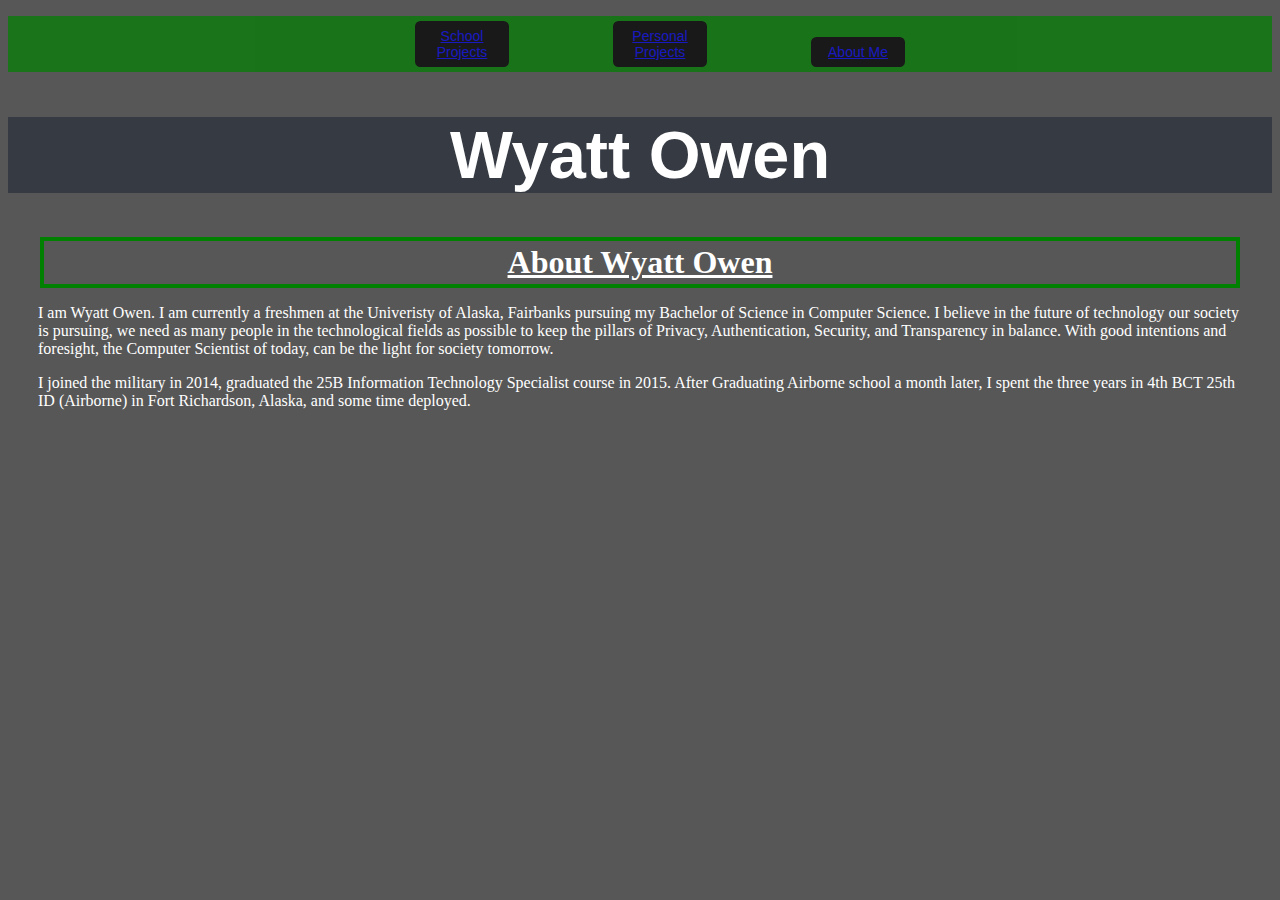
<file: index.html>
<!DOCTYPE html>
<html lang="en">

<head>
  <title>Works of Wyatt Owen</title>
  <link rel="stylesheet" type="text/css" href="style.css">
</head>
<body>
  <nav class="navigation">
    <ul>
      <li>
        <a href="school.html">School Projects</a>
      </li>
      <li>
        <a href="personal.html">Personal Projects</a>
        </li>
      <li>
        <a href="aboutme.html">About Me</a>
      </li>
    </ul>
  </nav>
      <div id="banner">
        <div id="content">
          <h1>Wyatt Owen</h1>
        </div>
      </div>
      <div class="maincont">
        <div id="aboutme">
          <h3>About Wyatt Owen</h3>
          <p>I am Wyatt Owen. I am currently a freshmen at the Univeristy of Alaska, Fairbanks pursuing my Bachelor of
            Science in Computer Science. I believe in the future of technology our society is pursuing, we need as many
            people in the technological fields as possible to keep the pillars of Privacy, Authentication, Security, and
            Transparency in balance. With good intentions and foresight, the Computer Scientist of today, can be the
            light for society tomorrow.</p>
          <p>I joined the military in 2014, graduated the 25B Information Technology Specialist course in 2015. After
            Graduating Airborne school a month later, I spent the three years in 4th BCT 25th ID (Airborne) in Fort
            Richardson, Alaska, and some time deployed.</p>
        </div>
      </div>

</html>
</file>
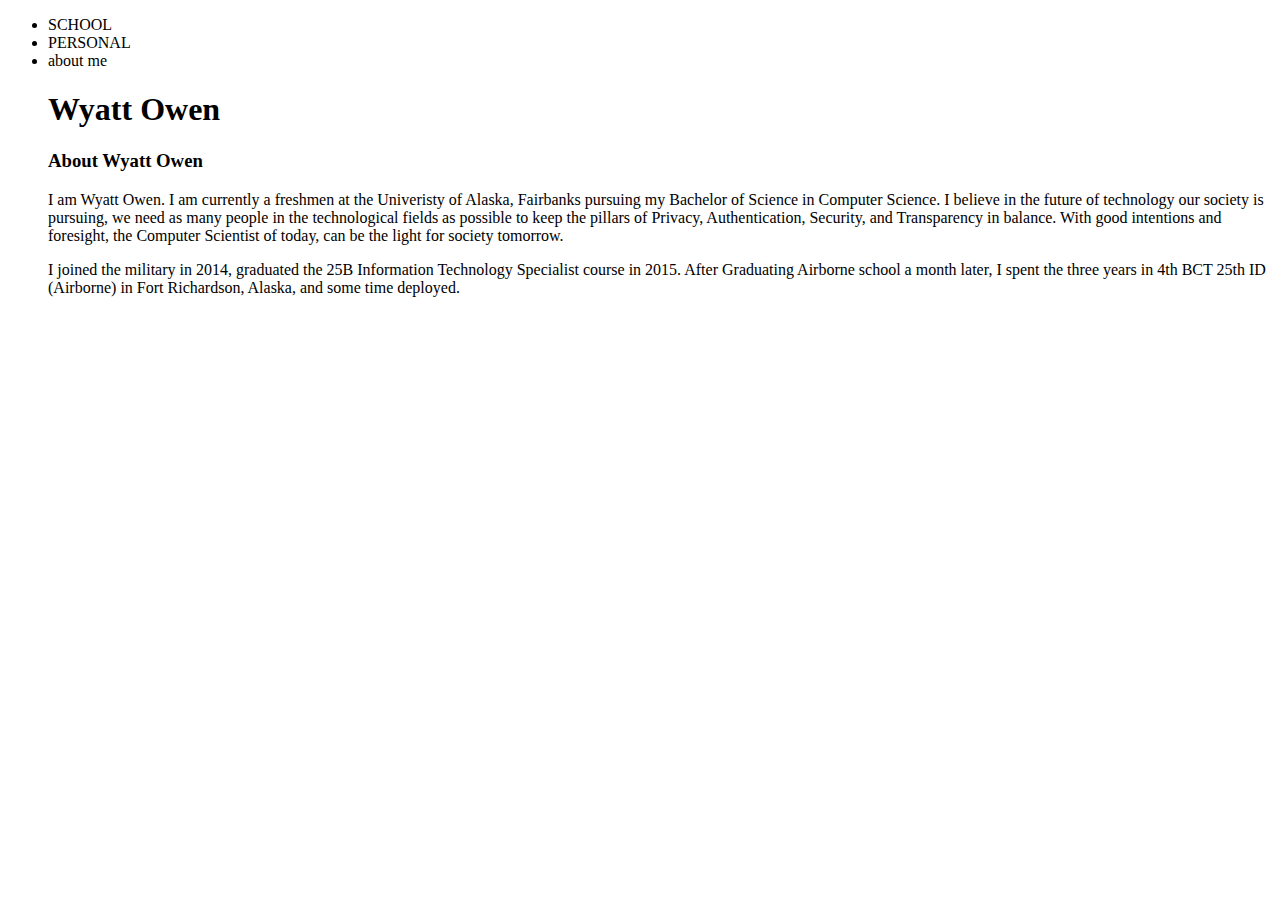
<file: docs/index.html>
<!DOCTYPE html>
<html lang="en">

<head>
  <title>Works of Wyatt Owen</title>
  <link rel="stylesheet" href"style.css">
</head>

<body>
  <nav class="navigation">
    <ul>
      <li>SCHOOL</li>
      <li>PERSONAL</li>
      <li>about me</li>
      <div id="banner">
        <div id="content">
          <h1>Wyatt Owen</h1>
        </div>
      </div>
      <div class="maincont">
        <div id="aboutme">
          <h3>About Wyatt Owen</h3>
          <p>I am Wyatt Owen. I am currently a freshmen at the Univeristy of Alaska, Fairbanks pursuing my Bachelor of
            Science in Computer Science. I believe in the future of technology our society is pursuing, we need as many
            people in the technological fields as possible to keep the pillars of Privacy, Authentication, Security, and
            Transparency in balance. With good intentions and foresight, the Computer Scientist of today, can be the
            light for society tomorrow.</p>
          <p>I joined the military in 2014, graduated the 25B Information Technology Specialist course in 2015. After
            Graduating Airborne school a month later, I spent the three years in 4th BCT 25th ID (Airborne) in Fort
            Richardson, Alaska, and some time deployed.</p>
        </div>
      </div>

</html>
</file>
<file: style.css>
body {
    background-color: #1f1f1fbf;
    color: #fff;
}

h1 {
    font-family: 'Aharoni', sans-serif;
    color: #fff !important;
    background-color: #29303cbf;
    font-size: 50pt;
    text-align: center;
}

header {
    background-color: #a1713abf;
    position: fixed;
    z-index: 5;
    width: 100%;
}

nav {
    margin: 0;
    padding: 40px auto;
}

.navigation li {
    width: 80px;
    text-decoration: none;
    text-decoration-color: #f70727bf;
    font-family: 'Raleway', sans-serif;
    font-size: 14px;
    color: #fff;
    display: inline-block;
    margin:  5px 50px;
    padding: 5px;
    border: 2px solid black;
    border-radius: 4pt ;
    background-color: black;
}

.navigation ul {
    background-color: green;
    opacity: 70%;
    text-align: center;
    position: relative;
    
}



#aboutme h3 {
    text-align: center;
    font-size: 32px;
    text-decoration: underline;
    border: 4px solid green;
    margin: 2px 2px;
    padding: 3px;
    width: 400px center;
}

#aboutme {
    margin: auto 30px;
}
</file>
